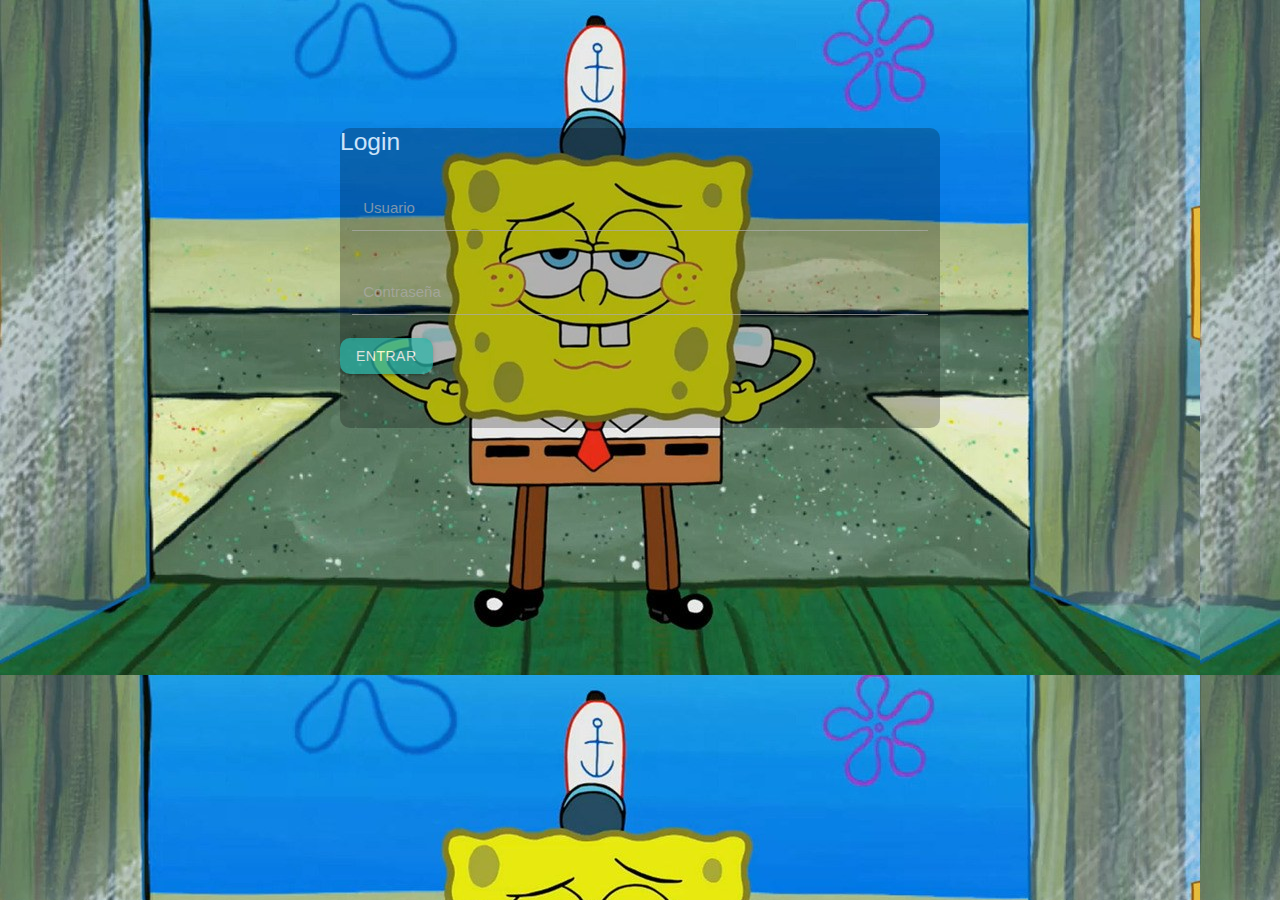
<file: index.html>
<!DOCTYPE html>
<html lang="es">
<head>
	<title>Index</title>
	<meta charset="utf-8">
	<link rel="stylesheet" type="text/css" href="./css/materialize.min.css">
	<link rel="stylesheet" type="text/css" href="./css/sweetalert2.min.css">
	<link rel="stylesheet" type="text/css" href="./css/style.css">
</head>
<body background="./img/bob.jpg">
	
	<div class="container" hidden="">
		<form action="" class="center-aling">
			<h5>Login</h5>
			<div class="input-field col s3">
				<label for="Usuario">Usuario</label>
				<input type="text" id="Usuario" name="Usuario" class="col s2">
			</div>
			<div class="input-field col s3">
				<label for="Contraseña">Contraseña</label>
				<input type="password" id="Contraseña" name="Contraseña">
			</div>
			<div class="card-actions">
				<input type="button" id="Entrar" value="Entrar" class="btn">
			</div>
		</form>
	</div>

	<script type="text/javascript" src="./js/jquery.js"></script>		
	<script type="text/javascript" src="./js/materialize.min.js"></script>
	<script type="text/javascript" src="./js/sweetalert2.min.js"></script>
	<script type="text/javascript" src="./js/actions.js"></script>

</body>
</html>
</file>
<file: css/style.css>
.container{
	background-color: rgba(0,0,0,0.3);
	margin-top: 10%;
	border-radius: 10px;
	width: 600px;
	height: 300px;
	color: white;
}

.input-field{
	margin-top: 5%;
	margin-left: 2%;
	margin-right: 2%;
}

.btn{
	border-radius: 10px;
	margin-right: 75%
}

form{
	color: white;
}
</file>
